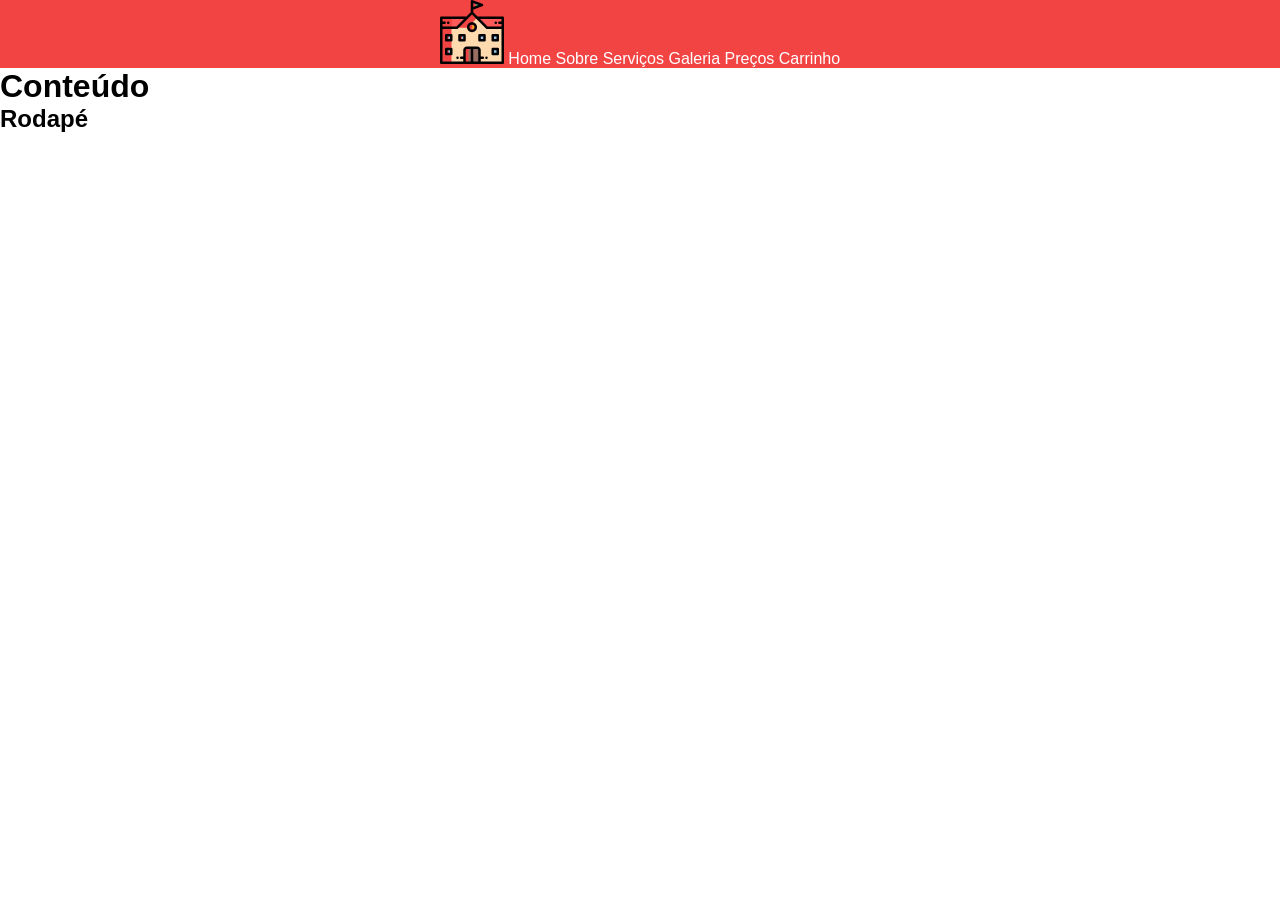
<file: index.html>
<!DOCTYPE html>
<html lang="pt-br">

<head>
    <meta charset="UTF-8">
    <meta name="viewport" content="width=device-width, initial-scale=1.0">
    <title>Home</title>
    <link rel="stylesheet" href="css/estilo.css">
    <link rel="icon" href="imagens/escola_icone.png">
</head>

<body>
    <header class="cabecalho">
        <img class="imgLogo" src="imagens/escola_logo.png" alt="Logotipo da empresa">
        <nav class="menu_principal">
            <ul>
                <li><a href="#">Home</a></li>
                <li><a href="#">Sobre</a></li>
                <li><a href="#">Serviços</a></li>
                <li><a href="#">Galeria</a></li>
                <li><a href="#">Preços</a></li>
                <li><a href="#">Carrinho</a></li>
            </ul>
        </nav>
    </header>
    <main class="conteudo">
        <h1>Conteúdo</h1>
    </main>
    <footer class="rodape">
        <h2>Rodapé</h2>
    </footer>
</body>

</html>
</file>
<file: css/estilo.css>
* {
    margin: 0;
    padding: 0;
    box-sizing: border-box;
    font-family: Arial, Helvetica, sans-serif;
}

.cabecalho {
    background-color: rgb(243, 68, 68);
    text-align: center;
}

.imgLogo {
    width: 5%;
    height: 5%;
}

.menu_principal,
a {
    color: rgb(255, 255, 255);
    text-decoration: none;
}

.menu_principal,
ul,
li {
    display: inline;
}

a:hover {
    background-color: rgb(92, 119, 241);
    color: rgb(255, 187, 0);
    border-radius: 5px;
    padding: 4px;
}
</file>
